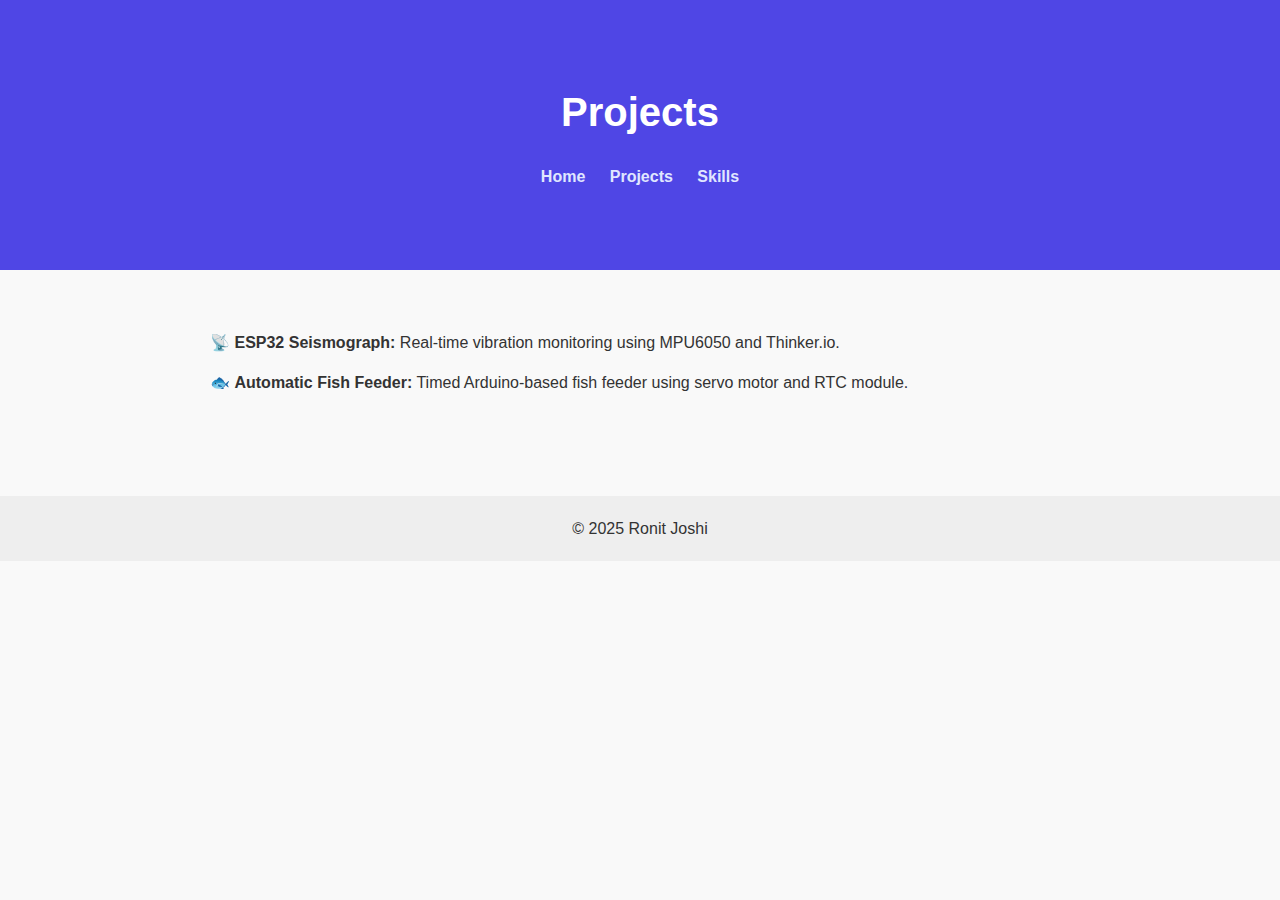
<file: projects.html>
<!DOCTYPE html>
<html lang="en">
<head>
  <meta charset="UTF-8" />
  <meta name="viewport" content="width=device-width, initial-scale=1.0"/>
  <title>Projects - Ronit Joshi</title>
  <link rel="stylesheet" href="style.css" />
</head>
<body>
  <header>
    <div class="container">
      <h1>Projects</h1>
      <nav>
        <a href="index.html">Home</a>
        <a href="projects.html">Projects</a>
        <a href="skills.html">Skills</a>
      </nav>
    </div>
  </header>

  <main class="container">
    <section>
      <ul>
        <li>📡 <strong>ESP32 Seismograph:</strong> Real-time vibration monitoring using MPU6050 and Thinker.io.</li>
        <li>🐟 <strong>Automatic Fish Feeder:</strong> Timed Arduino-based fish feeder using servo motor and RTC module.</li>
      </ul>
    </section>
  </main>

  <footer>
    <p>&copy; 2025 Ronit Joshi</p>
  </footer>
</body>
</html>
</file>
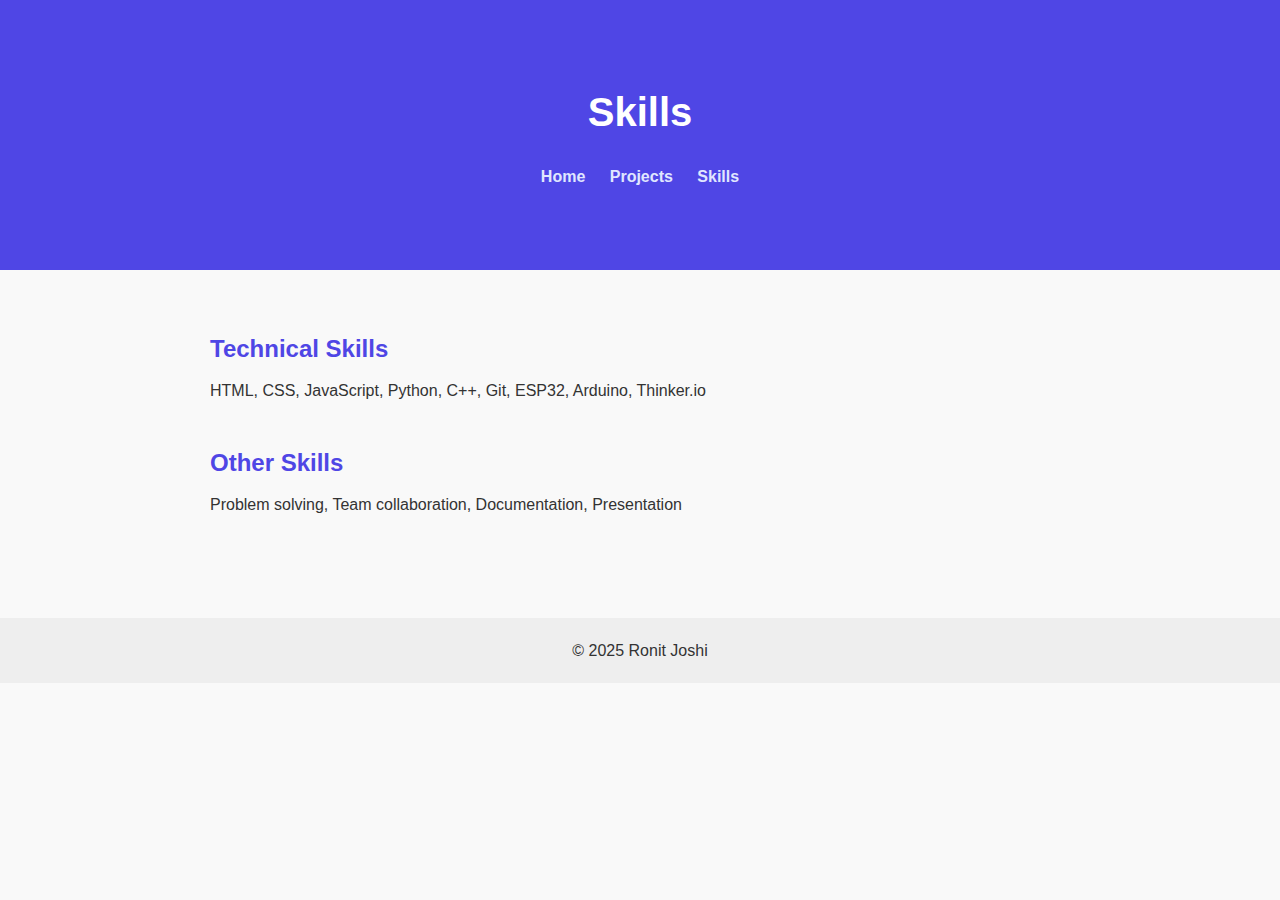
<file: skills.html>
<!DOCTYPE html>
<html lang="en">
<head>
  <meta charset="UTF-8" />
  <meta name="viewport" content="width=device-width, initial-scale=1.0"/>
  <title>Skills - Ronit Joshi</title>
  <link rel="stylesheet" href="style.css" />
</head>
<body>
  <header>
    <div class="container">
      <h1>Skills</h1>
      <nav>
        <a href="index.html">Home</a>
        <a href="projects.html">Projects</a>
        <a href="skills.html">Skills</a>
      </nav>
    </div>
  </header>

  <main class="container">
    <section>
      <h2>Technical Skills</h2>
      <p>HTML, CSS, JavaScript, Python, C++, Git, ESP32, Arduino, Thinker.io</p>
    </section>

    <section>
      <h2>Other Skills</h2>
      <p>Problem solving, Team collaboration, Documentation, Presentation</p>
    </section>
  </main>

  <footer>
    <p>&copy; 2025 Ronit Joshi</p>
  </footer>
</body>
</html>
</file>
<file: style.css>
* {
  margin: 0;
  padding: 0;
  box-sizing: border-box;
}

body {
  font-family: 'Segoe UI', sans-serif;
  background-color: #f9f9f9;
  color: #333;
  line-height: 1.6;
}

.container {
  max-width: 900px;
  margin: 0 auto;
  padding: 20px;
}

header {
  background-color: #4f46e5;
  color: white;
  padding: 60px 0;
  text-align: center;
}

header h1 {
  font-size: 2.5rem;
}

header p {
  font-size: 1.2rem;
  margin-top: 10px;
}

nav {
  margin-top: 20px;
}

nav a {
  color: #e0e7ff;
  text-decoration: none;
  margin: 0 10px;
  font-weight: bold;
}

main section {
  margin: 40px 0;
}

h2 {
  color: #4f46e5;
  margin-bottom: 10px;
}

ul {
  list-style-type: none;
  padding-left: 0;
}

ul li {
  margin-bottom: 15px;
}

a {
  color: #4f46e5;
  text-decoration: none;
}

footer {
  text-align: center;
  padding: 20px;
  background: #eee;
  margin-top: 40px;
}
</file>
